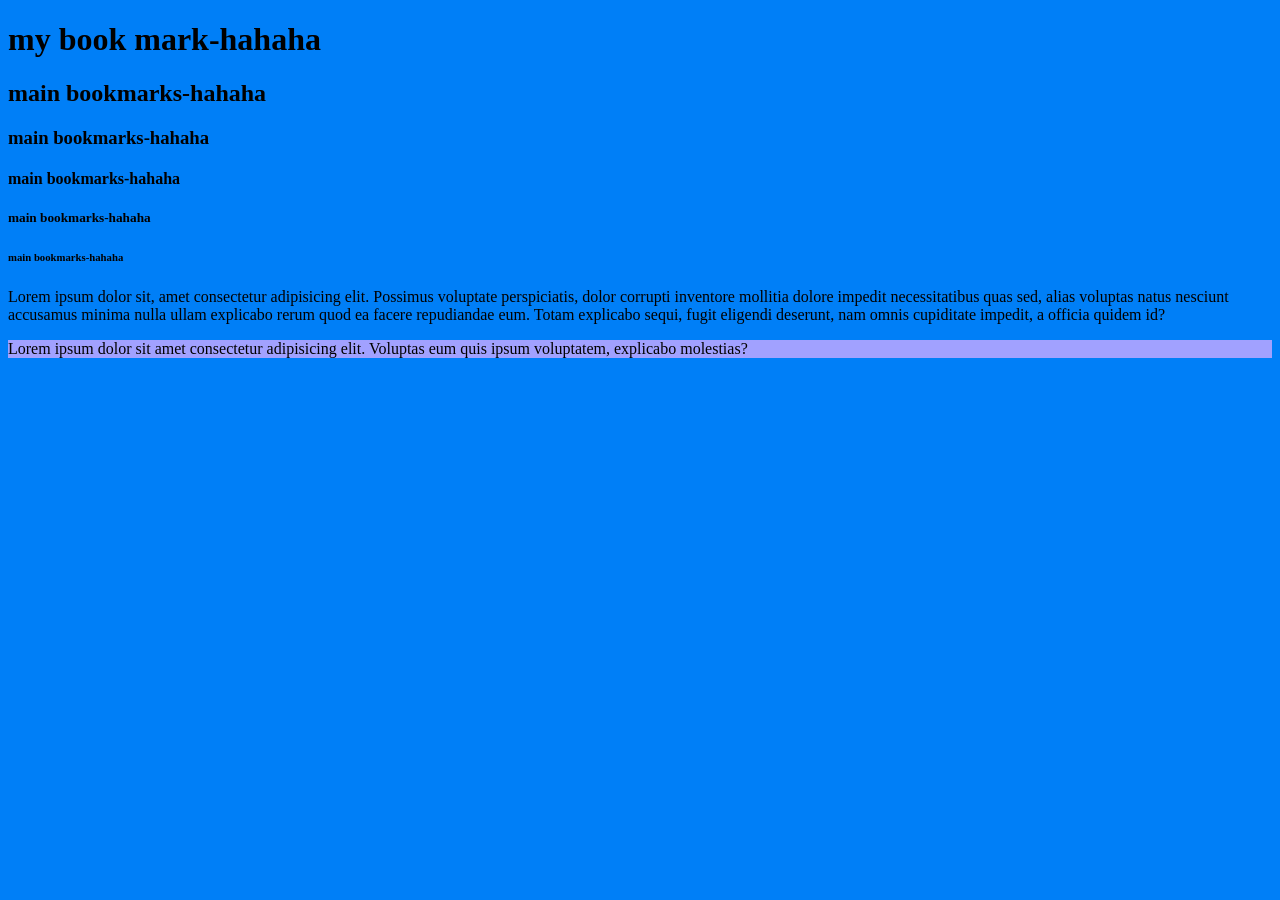
<file: index.html>
<!DOCTYPE html>
<html lang="en">
<head>
    <meta charset="UTF-8">
    <meta name="viewport" content="width=device-width, initial-scale=1.0">
    <title>my book mark - code with addy</title>
    <link rel="stylesheet" href="style.css">
</head>
<body>
  <h1>my book mark-hahaha</h1>  
  <h2>main bookmarks-hahaha</h2>
  <h3>main bookmarks-hahaha</h3>
  <h4>main bookmarks-hahaha</h4>
  <h5>main bookmarks-hahaha</h5>
  <h6>main bookmarks-hahaha</h6>
  <p>Lorem ipsum dolor sit, amet consectetur adipisicing elit. Possimus voluptate perspiciatis, dolor corrupti inventore mollitia dolore impedit necessitatibus quas sed, alias voluptas natus nesciunt accusamus minima nulla ullam explicabo rerum quod ea facere repudiandae eum. Totam explicabo sequi, fugit eligendi deserunt, nam omnis cupiditate impedit, a officia quidem id?</p>
  <p style="background-color: rgb(161, 161, 255);">Lorem ipsum dolor sit amet consectetur adipisicing elit. Voluptas eum quis ipsum voluptatem, explicabo molestias?</p>
</body>
</html>
</file>
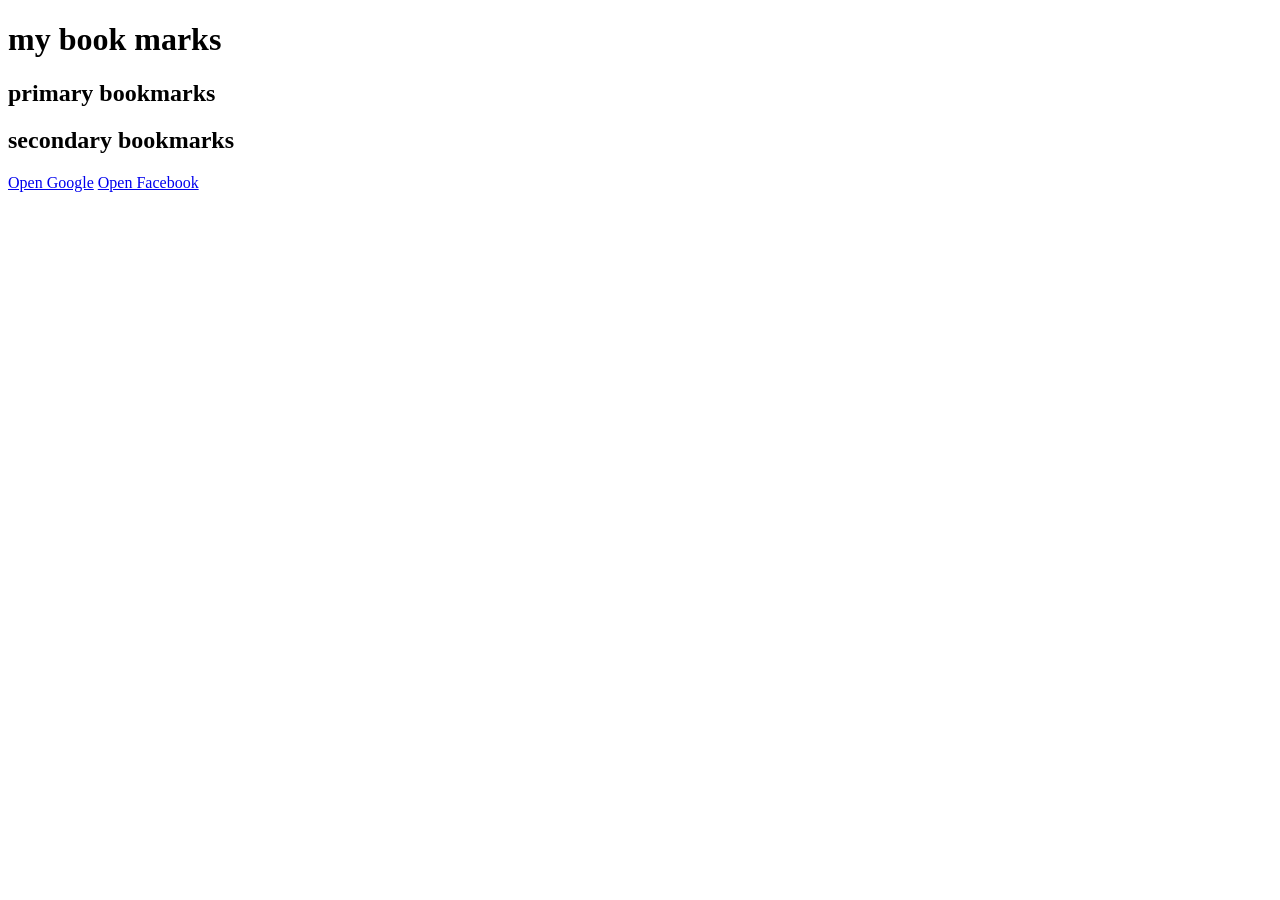
<file: bookmarkmanager.html>
<!DOCTYPE html>
<html lang="en">
<head>
    <meta charset="UTF-8">
    <meta name="viewport" content="width=device-width, initial-scale=1.0">
    <title>Bookmark Manager - Code with Addy</title>
</head>
<body>
    <h1>my book marks</h1>
    <h2>primary bookmarks</h2>
    <h2>secondary bookmarks</h2>
    <a href="https://www.google.com" target="_blank">Open Google</a>
    <a href="https://www.facebook.com" target="_blank">Open Facebook</a>
</body>
</html>
</file>
<file: style.css>
body {
    background-color: rgb(0, 127, 247);
}
</file>
